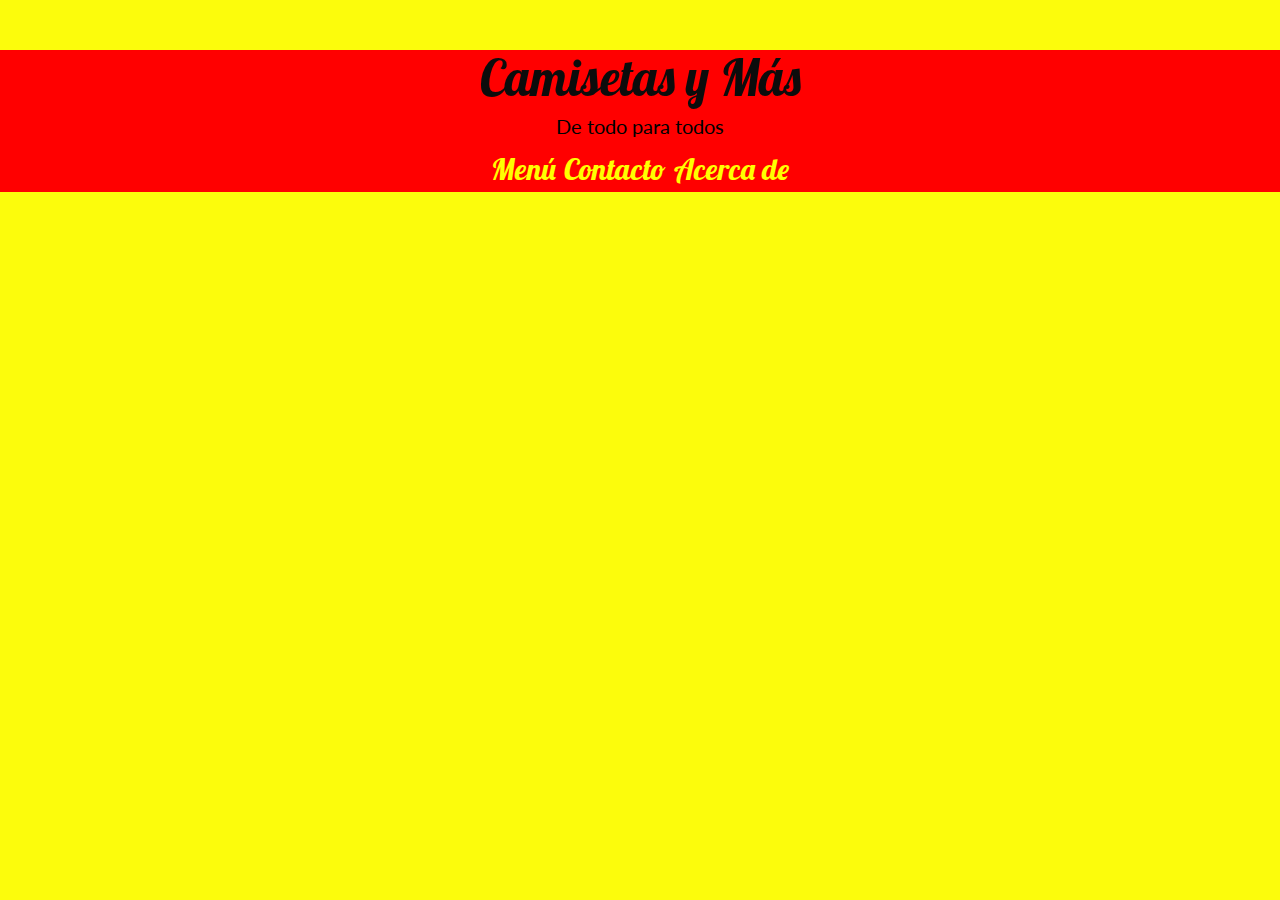
<file: index.html>
<!DOCTYPE html>
<html>
<head>
	<title>Camisetas y Más</title>
	<meta charset="utf-8">
	<link rel="stylesheet" type="text/css" href="https://maxcdn.bootstrapcdn.com/bootstrap/3.3.7/css/bootstrap.min.css">
	<link rel="stylesheet" type="text/css" href="css/w3.css">
	<link href="https://fonts.googleapis.com/css?family=Lobster" rel="stylesheet" type="text/css">
	<link href="https://fonts.googleapis.com/css?family=Lato|Lobster" rel="stylesheet">
	<link rel="stylesheet" type="text/css" href="css/home.css">
</head>
<body class="lato">
<!--Header-->
<div class="header" >
		<div class="col-md-6 center-block quitar-float text-center espacio-arriba">
			<h1 class="lobsterTitulo">Camisetas y Más</h1>
			<h3 class="lato">De todo para todos</h3>
			<nav class="lobsterNav">		
				<a class="espacio-derecha" href="menu.html">Menú</a>
				<a class="espacio-derecha" href="contacto.html">Contacto</a>
				<a class="espacio-derecha" href="acercaDe.html">Acerca de</a>
			</nav>
		</div>
	</div>
<!--Visor de Ofertas-->	
	<div >
		<div></div>
	</div>
<!--Secciones-->
	<div>
		<div></div>
	</div>
<!--Categorias-->
    <div>
		<div></div>
	</div>
<!--Comentarios-->
	<div>
		<div></div>
	</div>
<!--Productos recomendados-->
	<div>
		<div></div>
	</div>
</body>
</html>
</file>
<file: css/home.css>
body{
    background-color: #fcfc0c;
}
img{
    max-width: 70%;
}
.quitar-float{
    float: none;
}
.espacio-arriba{
    margin-top: 50px;
}
.espacio-derecha{
    margin-right: 1px;
    color: yellow;
}
a {
    color: #4286f4;
}
.no-lista{
    margin: 0px;
    padding: 0px;
}
.no-lista li{
    list-style-type: none;
}
.inline-block{
    float: none;
    display: inline-block;
}
.se-gris{
    background-color: #18c5ff;
}
.padding-largo{
    padding: 5px 10px;
}
.lobsterTitulo{
    font-family: 'lobster', cursive;
    font-size: 50px;
    color: #0c0c0c;
    text-align: center;
}
a,.lobsterNav{
    font-family: 'lobster', cursive;
    font-size: 30px;
    color: #0c0c0c;
    text-align: center;

}
.lato{
    font-family: 'lato';
    font-size: 20px;
    color: black;
    text-align: center;
}

.header{
    background-color: red;
}
</file>
